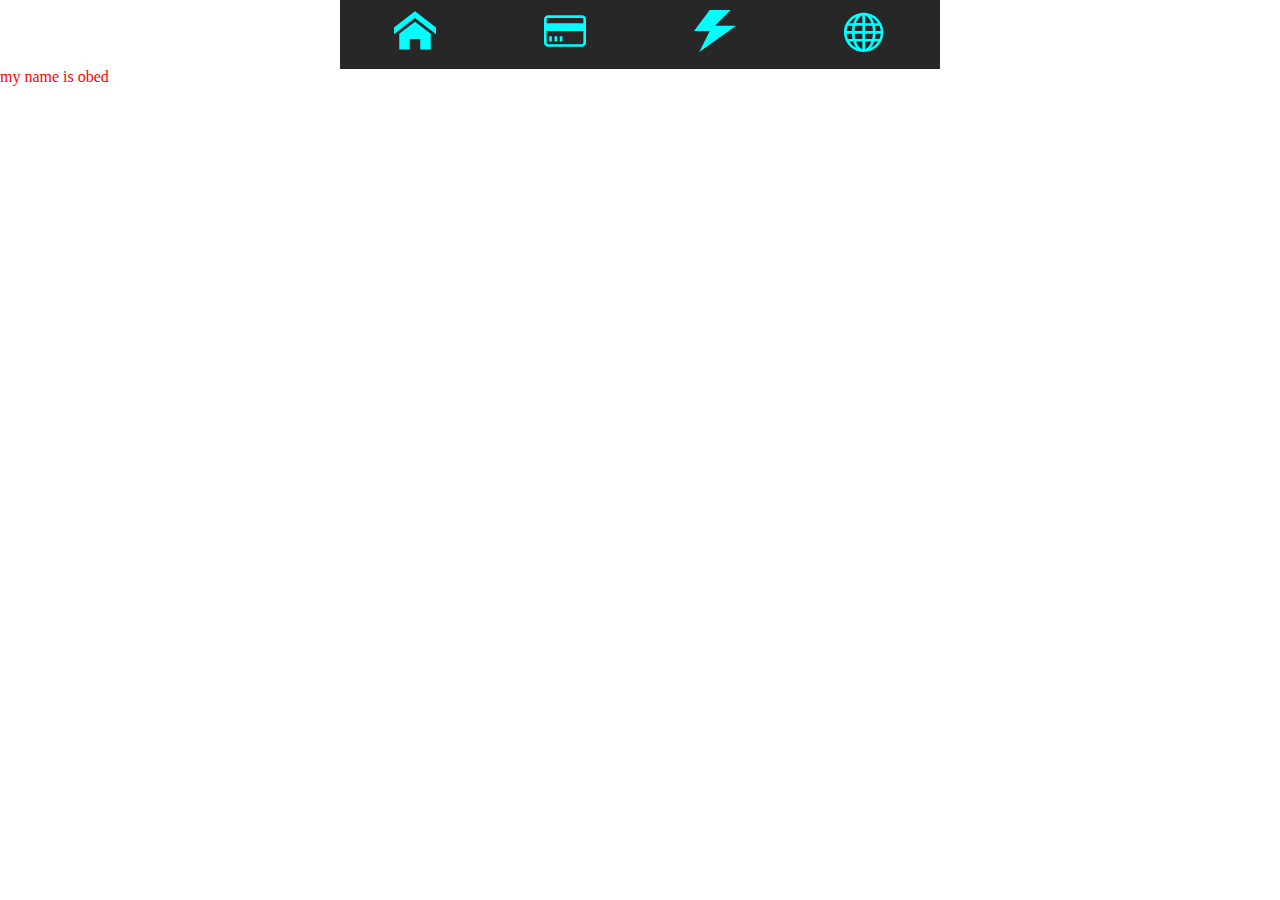
<file: index.html>
<!DOCTYPE html>
<html lang="en">
  <head>
    <meta charset="UTF-8" />
    <meta http-equiv="X-UA-Compatible" content="IE=edge" />
    <meta name="viewport" content="width=device-width, initial-scale=1.0" />
    <link rel="stylesheet" href="styles/style.css" />
    <title>oefenen</title>
  </head>
  <body>
    <nav>
      <ul>
        <li>
          <a href="#">
            <svg class="icon icon-home">
              <use xlink:href="./icons/symbol-defs.svg#icon-home"></use>
            </svg>
          </a>
        </li>
        <li>
          <a href="#">
            <svg class="icon icon-credit-card">
              <use xlink:href="./icons/symbol-defs.svg#icon-credit-card"></use>
            </svg>
          </a>
        </li>
        <li>
          <a href="#">
            <svg class="icon icon-power">
              <use xlink:href="./icons/symbol-defs.svg#icon-power"></use>
            </svg>
          </a>
        </li>
        <li>
          <a href="#">
            <svg class="icon icon-sphere">
              <use xlink:href="./icons/symbol-defs.svg#icon-sphere"></use>
            </svg>
          </a>
        </li>
      </ul>
    </nav>
    <p>my name is obed</p>
  </body>
</html>
</file>
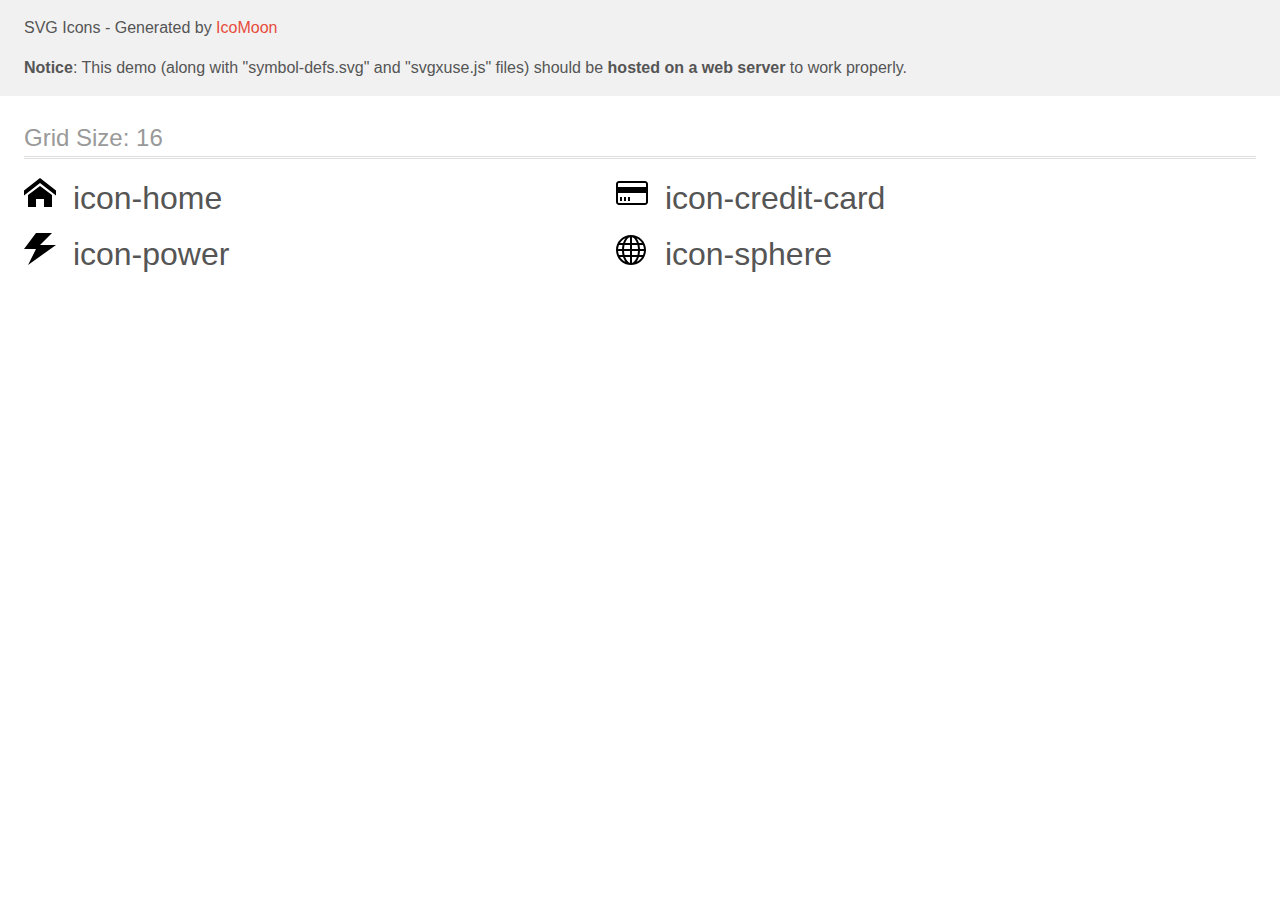
<file: icons/demo-external-svg.html>
<!doctype html>
<html>
<head>
    <title>IcoMoon - SVG Icons</title>
    <meta charset="utf-8">
    <meta name="viewport" content="width=device-width, initial-scale=1">
    <link rel="stylesheet" href="demo-files/demo.css">
    <link rel="stylesheet" href="style.css">
</head>
<body>
<header class="bgc1 clearfix">
<div class="mhl">
    <p>SVG Icons - Generated by <a href="https://icomoon.io/app">IcoMoon</a></p><p><strong>Notice</strong>: This demo (along with "symbol-defs.svg" and "svgxuse.js" files) should be <b>hosted on a web server</b> to work properly.</p>
</div>
</header>
    <div class="clearfix mhl ptl">
        <h1 class="mvm mtn fgc1">Grid Size: 16</h1>
        <div class="glyph fs1">
            <div class="clearfix pbs">
                <svg class="icon icon-home"><use xlink:href="symbol-defs.svg#icon-home"></use></svg><span class="name"> icon-home</span>
            </div>
        </div>
        <div class="glyph fs1">
            <div class="clearfix pbs">
                <svg class="icon icon-credit-card"><use xlink:href="symbol-defs.svg#icon-credit-card"></use></svg><span class="name"> icon-credit-card</span>
            </div>
        </div>
        <div class="glyph fs1">
            <div class="clearfix pbs">
                <svg class="icon icon-power"><use xlink:href="symbol-defs.svg#icon-power"></use></svg><span class="name"> icon-power</span>
            </div>
        </div>
        <div class="glyph fs1">
            <div class="clearfix pbs">
                <svg class="icon icon-sphere"><use xlink:href="symbol-defs.svg#icon-sphere"></use></svg><span class="name"> icon-sphere</span>
            </div>
        </div>
  </div>
<script defer src="svgxuse.js"></script>
</body>
</html>
</file>
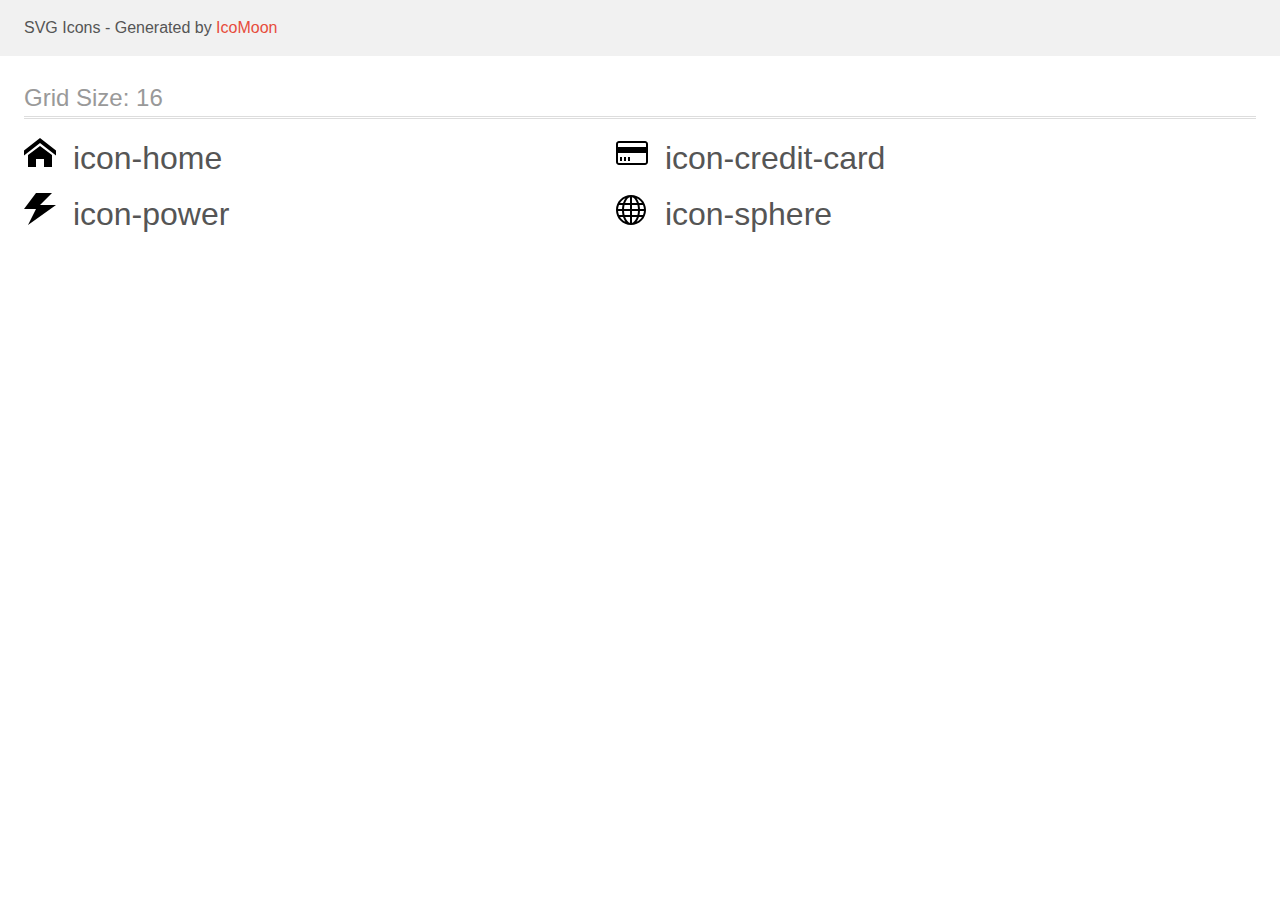
<file: icons/demo.html>
<!doctype html>
<html>
<head>
    <title>IcoMoon - SVG Icons</title>
    <meta charset="utf-8">
    <meta name="viewport" content="width=device-width, initial-scale=1">
    <link rel="stylesheet" href="demo-files/demo.css">
    <link rel="stylesheet" href="style.css">
</head>
<body>
<svg aria-hidden="true" style="position: absolute; width: 0; height: 0; overflow: hidden;" version="1.1" xmlns="http://www.w3.org/2000/svg" xmlns:xlink="http://www.w3.org/1999/xlink">
<defs>
<symbol id="icon-home" viewBox="0 0 32 32">
<path d="M32 18.451l-16-12.42-16 12.42v-5.064l16-12.42 16 12.42zM28 18v12h-8v-8h-8v8h-8v-12l12-9z"></path>
</symbol>
<symbol id="icon-credit-card" viewBox="0 0 32 32">
<path d="M29 4h-26c-1.65 0-3 1.35-3 3v18c0 1.65 1.35 3 3 3h26c1.65 0 3-1.35 3-3v-18c0-1.65-1.35-3-3-3zM3 6h26c0.542 0 1 0.458 1 1v3h-28v-3c0-0.542 0.458-1 1-1zM29 26h-26c-0.542 0-1-0.458-1-1v-9h28v9c0 0.542-0.458 1-1 1zM4 20h2v4h-2zM8 20h2v4h-2zM12 20h2v4h-2z"></path>
</symbol>
<symbol id="icon-power" viewBox="0 0 32 32">
<path d="M12 0l-12 16h12l-8 16 28-20h-16l12-12z"></path>
</symbol>
<symbol id="icon-sphere" viewBox="0 0 32 32">
<path d="M15 2c-8.284 0-15 6.716-15 15s6.716 15 15 15c8.284 0 15-6.716 15-15s-6.716-15-15-15zM23.487 22c0.268-1.264 0.437-2.606 0.492-4h3.983c-0.104 1.381-0.426 2.722-0.959 4h-3.516zM6.513 12c-0.268 1.264-0.437 2.606-0.492 4h-3.983c0.104-1.381 0.426-2.722 0.959-4h3.516zM21.439 12c0.3 1.28 0.481 2.62 0.54 4h-5.979v-4h5.439zM16 10v-5.854c0.456 0.133 0.908 0.355 1.351 0.668 0.831 0.586 1.625 1.488 2.298 2.609 0.465 0.775 0.867 1.638 1.203 2.578h-4.852zM10.351 7.422c0.673-1.121 1.467-2.023 2.298-2.609 0.443-0.313 0.895-0.535 1.351-0.668v5.854h-4.852c0.336-0.94 0.738-1.803 1.203-2.578zM14 12v4h-5.979c0.059-1.38 0.24-2.72 0.54-4h5.439zM2.997 22c-0.533-1.278-0.854-2.619-0.959-4h3.983c0.055 1.394 0.224 2.736 0.492 4h-3.516zM8.021 18h5.979v4h-5.439c-0.3-1.28-0.481-2.62-0.54-4zM14 24v5.854c-0.456-0.133-0.908-0.355-1.351-0.668-0.831-0.586-1.625-1.488-2.298-2.609-0.465-0.775-0.867-1.638-1.203-2.578h4.852zM19.649 26.578c-0.673 1.121-1.467 2.023-2.298 2.609-0.443 0.312-0.895 0.535-1.351 0.668v-5.854h4.852c-0.336 0.94-0.738 1.802-1.203 2.578zM16 22v-4h5.979c-0.059 1.38-0.24 2.72-0.54 4h-5.439zM23.98 16c-0.055-1.394-0.224-2.736-0.492-4h3.516c0.533 1.278 0.855 2.619 0.959 4h-3.983zM25.958 10h-2.997c-0.582-1.836-1.387-3.447-2.354-4.732 1.329 0.636 2.533 1.488 3.585 2.54 0.671 0.671 1.261 1.404 1.766 2.192zM5.808 7.808c1.052-1.052 2.256-1.904 3.585-2.54-0.967 1.285-1.771 2.896-2.354 4.732h-2.997c0.504-0.788 1.094-1.521 1.766-2.192zM4.042 24h2.997c0.583 1.836 1.387 3.447 2.354 4.732-1.329-0.636-2.533-1.488-3.585-2.54-0.671-0.671-1.261-1.404-1.766-2.192zM24.192 26.192c-1.052 1.052-2.256 1.904-3.585 2.54 0.967-1.285 1.771-2.896 2.354-4.732h2.997c-0.504 0.788-1.094 1.521-1.766 2.192z"></path>
</symbol>
</defs>
</svg>

<header class="bgc1 clearfix">
<div class="mhl">
    <p>SVG Icons - Generated by <a href="https://icomoon.io/app">IcoMoon</a></p>
</div>
</header>
    <div class="clearfix mhl ptl">
        <h1 class="mvm mtn fgc1">Grid Size: 16</h1>
        <div class="glyph fs1">
            <div class="clearfix pbs">
                <svg class="icon icon-home"><use xlink:href="#icon-home"></use></svg><span class="name"> icon-home</span>
            </div>
        </div>
        <div class="glyph fs1">
            <div class="clearfix pbs">
                <svg class="icon icon-credit-card"><use xlink:href="#icon-credit-card"></use></svg><span class="name"> icon-credit-card</span>
            </div>
        </div>
        <div class="glyph fs1">
            <div class="clearfix pbs">
                <svg class="icon icon-power"><use xlink:href="#icon-power"></use></svg><span class="name"> icon-power</span>
            </div>
        </div>
        <div class="glyph fs1">
            <div class="clearfix pbs">
                <svg class="icon icon-sphere"><use xlink:href="#icon-sphere"></use></svg><span class="name"> icon-sphere</span>
            </div>
        </div>
  </div>
<script defer src="svgxuse.js"></script>
</body>
</html>
</file>
<file: icons/demo-files/demo.css>
body {
  padding: 0;
  margin: 0;
  font-family: sans-serif;
  font-size: 1em;
  line-height: 1.5;
  color: #555;
  background: #fff;
}
h1 {
  font-size: 1.5em;
  font-weight: normal;
  box-shadow: 0 1px #ddd, 0 2px #fff, 0 3px #ddd;
}
small {
  font-size: .66666667em;
}
a {
  color: #e74c3c;
  text-decoration: none;
}
a:hover, a:focus {
  box-shadow: 0 1px #e74c3c;
}
.bshadow0, input {
  box-shadow: inset 0 -2px #e7e7e7;
}
input:hover {
  box-shadow: inset 0 -2px #ccc;
}
input, fieldset {
  font-size: 1em;
  margin: 0;
  padding: 0;
  border: 0;
}
input {
  color: inherit;
  line-height: 1.5;
  height: 1.5em;
  padding: .25em 0;
}
input:focus {
  outline: none;
  box-shadow: inset 0 -2px #449fdb;
}
.glyph {
  font-size: 16px;
  margin-right: 1.5em;
  float: left;
  width: 17em;
}
svg {
  color: #000;
}
.liga {
  width: 80%;
  width: calc(100% - 2.5em);
}
.talign-right {
  text-align: right;
}
.talign-center {
  text-align: center;
}
.bgc1 {
  background: #f1f1f1;
}
.fgc0 {
  color: #000;
}
.fgc1 {
  color: #999;
}
p {
  margin-top: 1em;
  margin-bottom: 1em;
}
.mvm {
  margin-top: .75em;
  margin-bottom: .75em;
}
.mtn {
  margin-top: 0;
}
.mtl, .mal {
  margin-top: 1.5em;
}
.mbl, .mal {
  margin-bottom: 1.5em;
}
.mal, .mhl {
  margin-left: 1.5em;
  margin-right: 1.5em;
}
.mhmm {
  margin-left: 1em;
  margin-right: 1em;
}
.ptl {
  padding-top: 1.5em;
}
.pbs, .pvs {
  padding-bottom: .25em;
}
.pvs, .pts {
  padding-top: .25em;
}
.unit {
  float: left;
}
.unitRight {
  float: right;
}
.size1of2 {
  width: 50%;
}
.size1of1 {
  width: 100%;
}
.clearfix:before, .clearfix:after {
  content: " ";
  display: table;
}
.clearfix:after {
  clear: both;
}
.hidden-true {
  display: none;
}
.textbox0 {
  width: 3em;
  background: #f1f1f1;
  padding: .25em .5em;
  line-height: 1.5;
  height: 1.5em;
}
.fs0 {
  font-size: 16px;
}
.fs1 {
  font-size: 32px;
}
.name {
  margin-left: .25em;
}
</file>
<file: icons/style.css>
.icon {
  display: inline-block;
  width: 1em;
  height: 1em;
  stroke-width: 0;
  stroke: currentColor;
  fill: currentColor;
}

/* ==========================================
Single-colored icons can be modified like so:
.icon-name {
  font-size: 32px;
  color: red;
}
========================================== */
</file>
<file: styles/style.css>
@import url(reset.css);
@import url(navigation.css);
@import url(/icons/style.css);

nav {
  display: flex;
  justify-content: center;
}
nav ul {
  display: flex;
  justify-content: space-between;
  width: 600px;
  background-color: #272727;
}
nav ul li {
  margin: 0 auto;
  align-items: center;
  padding: 10px 0px;
}

nav ul li a {
  color: aliceblue;
  text-decoration: none;
  margin: 0 auto;
}
nav ul li a {
  font-size: 42px;
  color: aqua;
}
</file>
